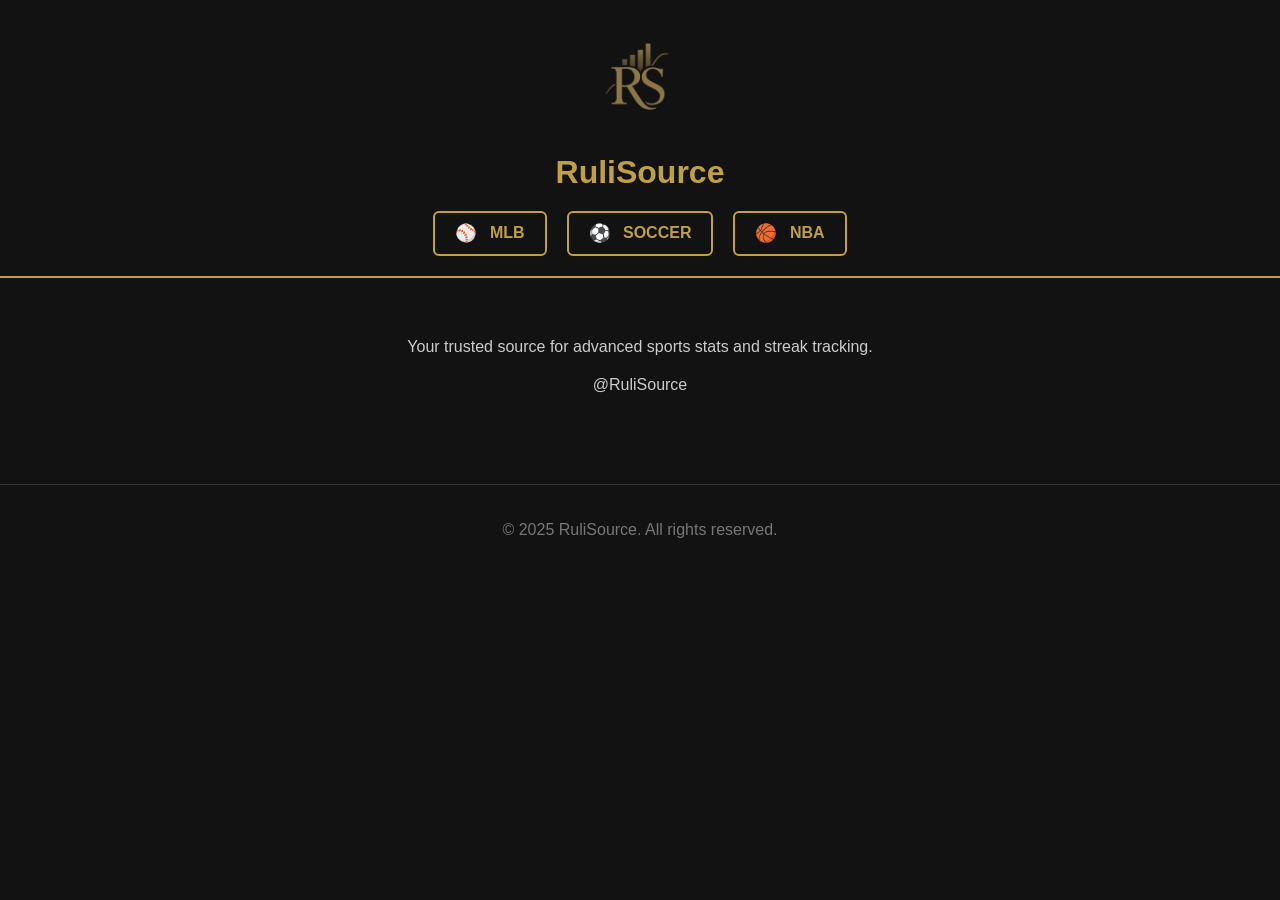
<file: index.html>
<!DOCTYPE html>
<html lang="en">
<head>
  <meta charset="UTF-8" />
  <meta name="viewport" content="width=device-width, initial-scale=1.0" />
  <title>RuliSource</title>
  <link rel="icon" type="image/png" href="RS_logo_64x64_black_bg.png" />
  <link rel="stylesheet" href="style.css" />
</head>
<body>
  <header class="header">
    <img src="RS_logo_64x64_black_bg.png" alt="RuliSource Logo" class="logo" />
    <h1>RuliSource</h1>


    <nav class="navbar">
      <ul>
        <li><a href="mlb.html"><span class="icon">⚾️</span> MLB</a></li>
        <li><a href="#"><span class="icon">⚽️</span> SOCCER</a></li>
        <li><a href="#"><span class="icon">🏀</span> NBA</a></li>
      </ul>
    </nav>
    
  </header>

  <main class="main">
    <section class="intro">
      <p>Your trusted source for advanced sports stats and streak tracking.</p>

      <p>@RuliSource</p>

    </section>
  </main>

  <footer class="footer">
    <p>&copy; 2025 RuliSource. All rights reserved.</p>
  </footer>
</body>
</html>
</file>
<file: style.css>
body {
  margin: 0;
  padding: 0;
  font-family: 'Segoe UI', sans-serif;
  background-color: #121212;
  color: #E0E0E0;
}

.header {
  background-color: #121212;
  padding: 20px;
  text-align: center;
  border-bottom: 2px solid #BFA046;
}

.logo {
  width: 120px;
  height: auto;
  margin-bottom: 10px;
}

h1 {
  color: #BFA046;
  margin: 0;
  font-size: 2rem;
}

.main {
  padding: 40px 20px;
  text-align: center;
}

.intro h2 {
  color: #BFA046;
  font-size: 1.8rem;
}

.intro p {
  font-size: 1rem;
  color: #CCCCCC;
  margin: 20px 0 10px 0;
}

.intro .sports {
  font-size: 1rem;
  color: #F5DEB3;
  margin-bottom: 20px;
}

button {
  background-color: #BFA046;
  color: #121212;
  padding: 12px 24px;
  font-size: 1rem;
  border: none;
  border-radius: 6px;
  cursor: pointer;
  transition: background-color 0.3s;
}

button:hover {
  background-color: #BFA046;
}

.footer {
  background-color: #121212;
  text-align: center;
  padding: 20px;
  color: #777;
  border-top: 1px solid #333;
  margin-top: 40px;
}

/* ----------------------------- */
/* 🌐 DISEÑO RESPONSIVE MÓVIL 📱 */
/* ----------------------------- */
@media (max-width: 768px) {
  .header {
    padding: 15px;
  }

  .logo {
    width: 90px;
  }

  h1 {
    font-size: 1.5rem;
  }

  .navbar ul {
    flex-direction: column;
    gap: 10px;
  }

  .navbar a {
    font-size: 1rem;
  }

  .main {
    padding: 30px 15px;
  }

  .intro h2 {
    font-size: 1.4rem;
  }

  .intro p {
    font-size: 0.95rem;
  }

  button {
    width: 100%;
    max-width: 300px;
    font-size: 1rem;
  }

  .footer {
    font-size: 0.9rem;
    padding: 15px;
  }
}

.navbar ul {
  list-style: none;
  margin: 20px 0 0;
  padding: 0;
  display: flex;
  justify-content: center;
  gap: 20px;
  flex-wrap: wrap;
}

.navbar li {
  display: inline;
}

.navbar a {
  display: inline-block;
  padding: 10px 20px;
  background-color: transparent;
  color: #BFA046;
  border: 2px solid #BFA046;
  border-radius: 6px;
  font-weight: 600;
  text-decoration: none;
  font-size: 1rem;
  transition: all 0.3s ease;
}

.navbar a:hover {
  background-color: #BFA046;
  color: #121212;
}

.navbar .icon {
  margin-right: 8px;
  font-size: 1.1rem;
  vertical-align: middle;
}

.table-container {
  display: flex;
  justify-content: center;
  margin-top: 30px;
  overflow-x: auto;
}

table {
  width: 90%;
  max-width: 800px;
  border-collapse: collapse;
  border: 1px solid #BFA046;
  border-radius: 8px;
  overflow: hidden;
  font-size: 1rem;
  box-shadow: 0 0 10px rgba(0,0,0,0.3);
  margin: 0 auto;
  margin-top: 20px;
}

th, td {
  padding: 14px;
  text-align: center;
  border-bottom: 1px solid #444;
}

th {
  background-color: #BFA046;
  color: #121212;
  font-weight: bold;
}

tbody tr:nth-child(even) {
  background-color: #1E1E1E;
}

tbody tr:nth-child(odd) {
  background-color: #151515;
}

td {
  color: #E0E0E0;
}

.google-sheet-container {
  width: 100%;
  max-width: 1100px;
  margin: 0 auto;
  overflow-x: auto;
  border: 2px solid #BFA046;
  border-radius: 8px;
  box-shadow: 0 0 10px rgba(0,0,0,0.3);
}

#mlb-data {
  overflow-x: auto;
  margin: 30px auto;
  max-width: 1000px;
}

.styled-table {
  width: 100%;
  border-collapse: collapse;
  font-size: 0.9rem;
  border: 1px solid #BFA046;
  box-shadow: 0 0 10px rgba(0, 0, 0, 0.3);
}

.styled-table th {
  background-color: #BFA046;
  color: #121212;
  padding: 10px;
}

.styled-table td {
  background-color: #1a1a1a;
  padding: 10px;
  color: #E0E0E0;
  text-align: center;
}

.styled-table tr:nth-child(even) td {
  background-color: #1f1f1f;
}
</file>
